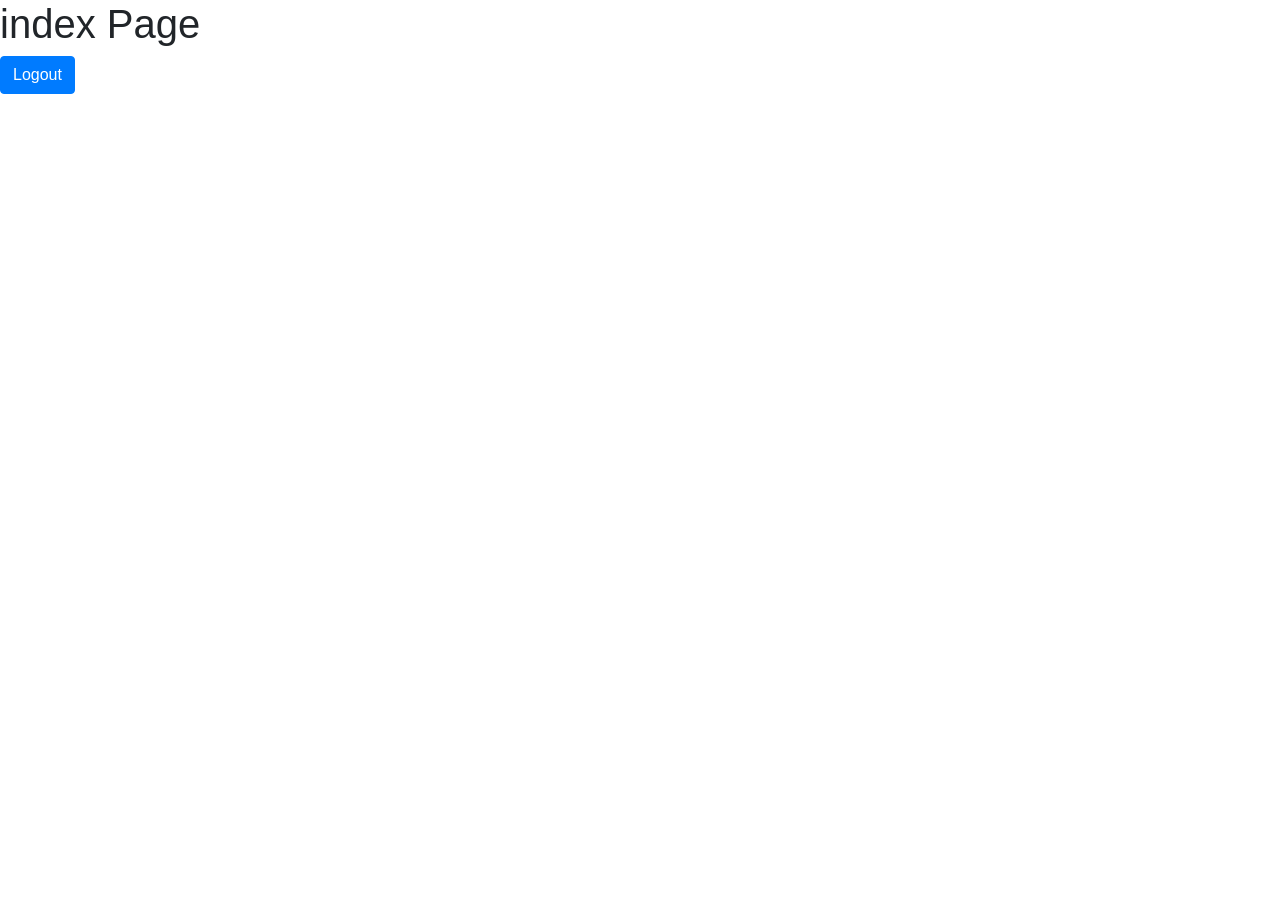
<file: cake shop project/cakeshop/templates/index.html>
<!doctype html>
<html lang="en">
  <head>
    <!-- Required meta tags -->
    <meta charset="utf-8">
    <meta name="viewport" content="width=device-width, initial-scale=1, shrink-to-fit=no">

    <!-- Bootstrap CSS -->
    <link rel="stylesheet" href="https://cdn.jsdelivr.net/npm/bootstrap@4.3.1/dist/css/bootstrap.min.css" integrity="sha384-ggOyR0iXCbMQv3Xipma34MD+dH/1fQ784/j6cY/iJTQUOhcWr7x9JvoRxT2MZw1T" crossorigin="anonymous">

    <title>Index Page</title>
  </head>
  <body>
    <h1>index Page</h1>
    <a href="{% url 'logout' %}" class="btn btn-primary">Logout</a>

    <!-- Optional JavaScript -->
    <!-- jQuery first, then Popper.js, then Bootstrap JS -->
    <script src="https://code.jquery.com/jquery-3.3.1.slim.min.js" integrity="sha384-q8i/X+965DzO0rT7abK41JStQIAqVgRVzpbzo5smXKp4YfRvH+8abtTE1Pi6jizo" crossorigin="anonymous"></script>
    <script src="https://cdn.jsdelivr.net/npm/popper.js@1.14.7/dist/umd/popper.min.js" integrity="sha384-UO2eT0CpHqdSJQ6hJty5KVphtPhzWj9WO1clHTMGa3JDZwrnQq4sF86dIHNDz0W1" crossorigin="anonymous"></script>
    <script src="https://cdn.jsdelivr.net/npm/bootstrap@4.3.1/dist/js/bootstrap.min.js" integrity="sha384-JjSmVgyd0p3pXB1rRibZUAYoIIy6OrQ6VrjIEaFf/nJGzIxFDsf4x0xIM+B07jRM" crossorigin="anonymous"></script>
  </body>
</html>
</file>
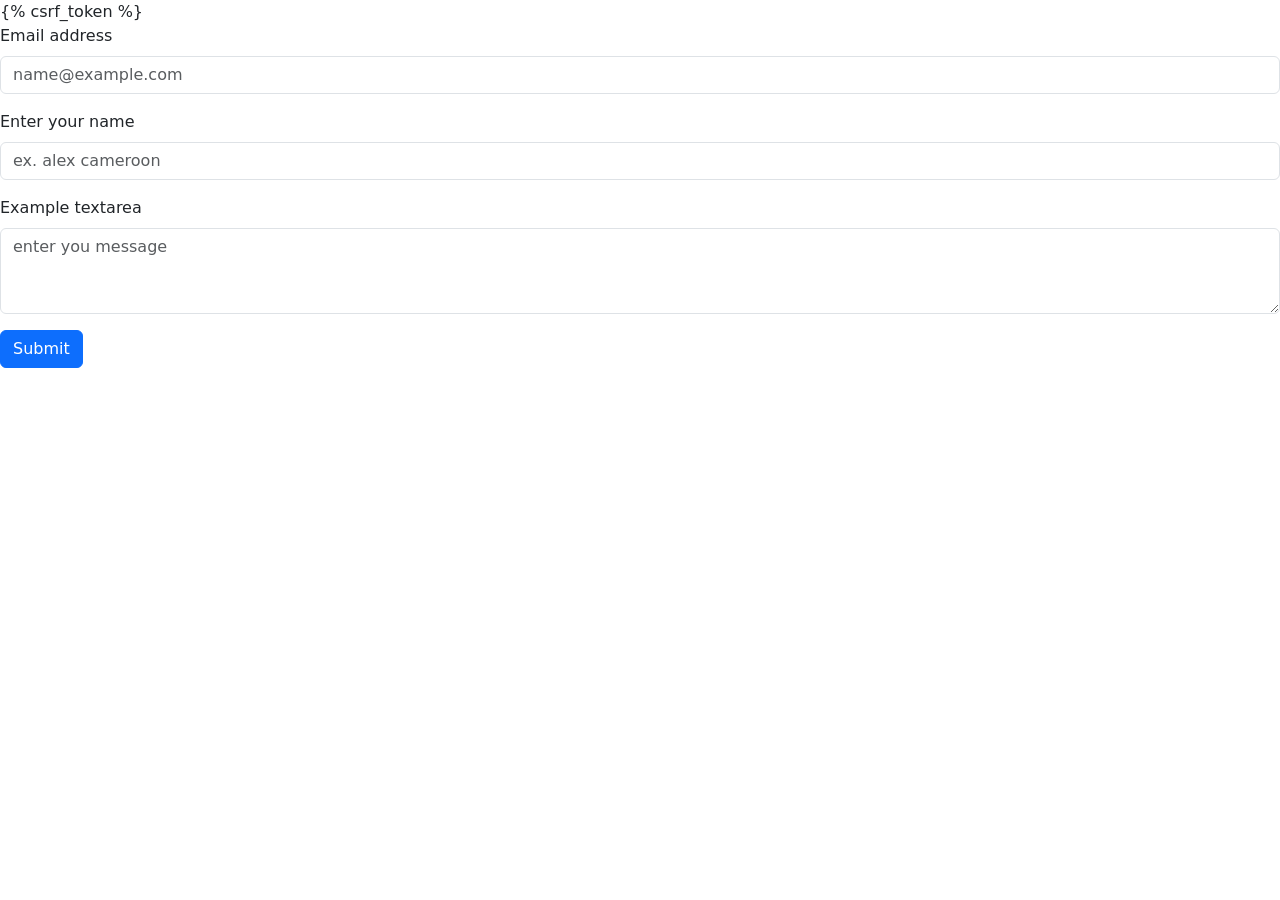
<file: cake shop project/cakeshop/templates/c.html>
<!doctype html>
<html lang="en">

<head>
    <!-- Required meta tags -->
    <meta charset="utf-8">
    <meta name="viewport" content="width=device-width, initial-scale=1">

    <!-- Bootstrap CSS -->
    <link href="https://cdn.jsdelivr.net/npm/bootstrap@5.0.2/dist/css/bootstrap.min.css" rel="stylesheet"
        integrity="sha384-EVSTQN3/azprG1Anm3QDgpJLIm9Nao0Yz1ztcQTwFspd3yD65VohhpuuCOmLASjC" crossorigin="anonymous">

    <title>The Cakes Basket | Contact page</title>
</head>

<body>
    <form method="post" action="">
        {% csrf_token %}
    <div class="mb-3">
        <label for="email" class="form-label">Email address</label>
        <input type="email" class="form-control" name="email" placeholder="name@example.com">
    </div>
    <div class="mb-3">
        <label for="name" class="form-label">Enter your name</label>
        <input type="textarea" class="form-control" name="name" placeholder="ex. alex cameroon">
    </div>

    <div class="mb-3">
        <label for="message" class="form-label">Example textarea</label>
        <textarea class="form-control" name="message" rows="3" placeholder="enter you message"></textarea>
    </div>
    <button class = "btn btn-primary" type="submit">Submit</button>

    </form>

    <!-- Optional JavaScript; choose one of the two! -->

    <!-- Option 1: Bootstrap Bundle with Popper -->
    <script src="https://cdn.jsdelivr.net/npm/bootstrap@5.0.2/dist/js/bootstrap.bundle.min.js"
        integrity="sha384-MrcW6ZMFYlzcLA8Nl+NtUVF0sA7MsXsP1UyJoMp4YLEuNSfAP+JcXn/tWtIaxVXM"
        crossorigin="anonymous"></script>

    <!-- Option 2: Separate Popper and Bootstrap JS -->
    <!--
    <script src="https://cdn.jsdelivr.net/npm/@popperjs/core@2.9.2/dist/umd/popper.min.js" integrity="sha384-IQsoLXl5PILFhosVNubq5LC7Qb9DXgDA9i+tQ8Zj3iwWAwPtgFTxbJ8NT4GN1R8p" crossorigin="anonymous"></script>
    <script src="https://cdn.jsdelivr.net/npm/bootstrap@5.0.2/dist/js/bootstrap.min.js" integrity="sha384-cVKIPhGWiC2Al4u+LWgxfKTRIcfu0JTxR+EQDz/bgldoEyl4H0zUF0QKbrJ0EcQF" crossorigin="anonymous"></script>
    -->
</body>

</html>
</file>
